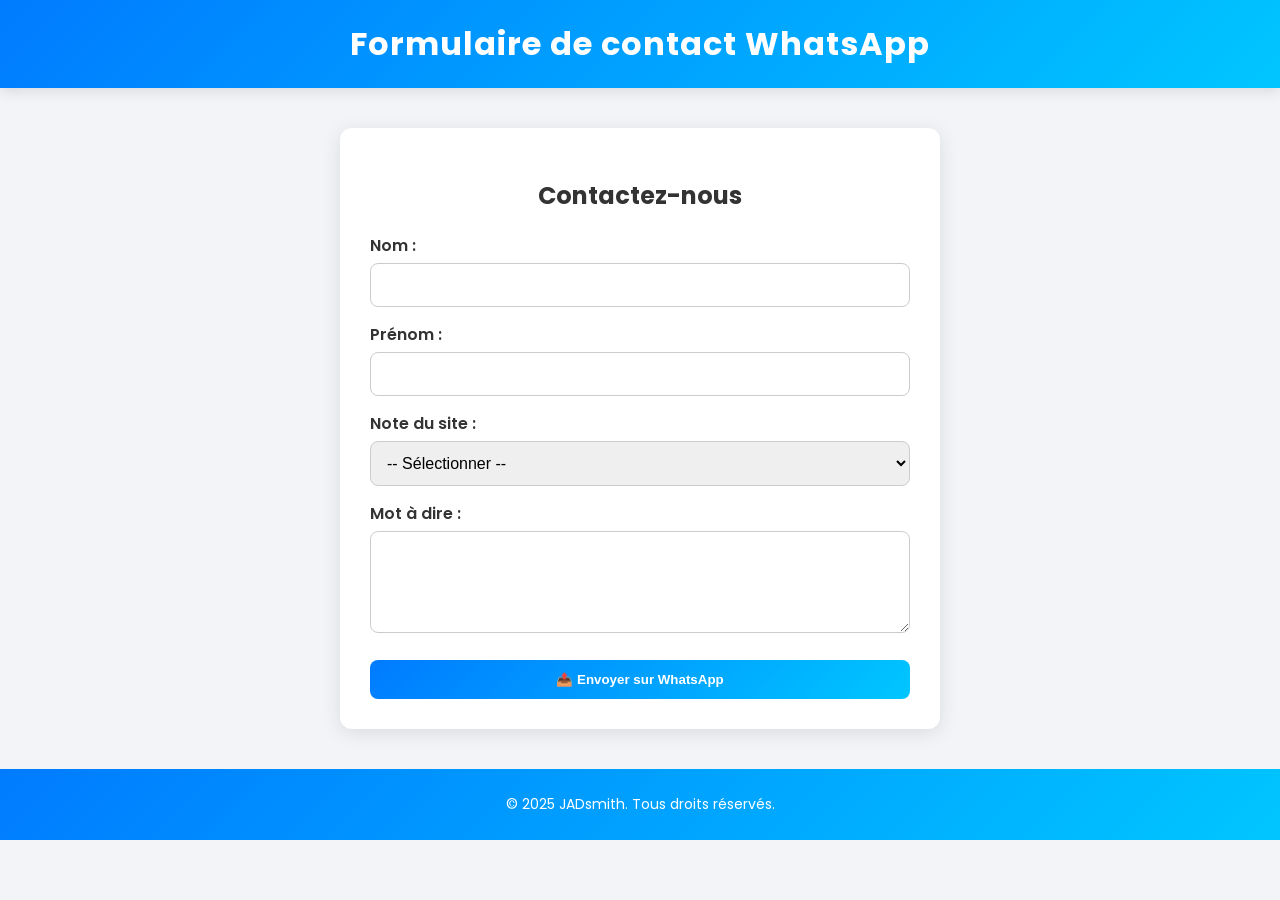
<file: avis.html>
<!DOCTYPE html>
<html lang="fr">
<head>
  <meta charset="UTF-8" />
  <meta name="viewport" content="width=device-width, initial-scale=1.0" />
  <title>Contact | WhatsApp Forms</title>
  <link href="https://fonts.googleapis.com/css2?family=Poppins:wght@400;600&display=swap" rel="stylesheet" />
  <link rel="stylesheet" href="https://cdnjs.cloudflare.com/ajax/libs/font-awesome/6.5.0/css/all.min.css" crossorigin="anonymous" referrerpolicy="no-referrer" />
  <link rel="shortcut icon" href="/img_head/favicon/favicon.ico" type="image/x-icon">
  <style>
    * {
      box-sizing: border-box;
    }
    body {
      font-family: 'Poppins', sans-serif;
      margin: 0;
      padding: 0;
      background: #f2f4f8;
      color: #333;
    }
    header {
      background: linear-gradient(135deg, #007bff, #00c6ff);
      color: white;
      padding: 20px 40px;
      text-align: center;
      position: relative;
      box-shadow: 0 4px 12px rgba(0, 0, 0, 0.1);
    }
    header h1 {
      margin: 0;
      font-size: 2rem;
      letter-spacing: 1px;
    }
    
    main {
      max-width: 600px;
      margin: 40px auto;
      background: white;
      padding: 30px;
      border-radius: 12px;
      box-shadow: 0 4px 20px rgba(0,0,0,0.1);
    }
    h2 {
      text-align: center;
      margin-bottom: 20px;
    }
    label {
      display: block;
      margin-top: 15px;
      font-weight: 600;
    }
    input, select, textarea {
      width: 100%;
      padding: 12px;
      margin-top: 5px;
      border-radius: 8px;
      border: 1px solid #ccc;
      font-size: 16px;
    }
    textarea {
      resize: vertical;
    }
    .btn {
      background: linear-gradient(135deg, #007bff, #00c6ff);
      color: white;
      border: none;
      padding: 12px;
      width: 100%;
      border-radius: 8px;
      cursor: pointer;
      font-weight: 600;
      margin-top: 20px;
      transition: background 0.3s ease;
    }
    .btn:hover {
      background: linear-gradient(135deg, #0056b3, #009be2);
    }
    footer {
      background: linear-gradient(135deg, #007bff, #00c6ff);
      color: white;
      text-align: center;
      padding: 20px 0;
      margin-top: 40px;
    }
    footer p {
      margin: 5px 0;
      font-size: 14px;
    }
  </style>
</head>
<body>

<header>
  <h1>Formulaire de contact WhatsApp</h1>
</header>

<!-- ... le début reste inchangé ... -->

<main>
  <h2>Contactez-nous</h2>

  <!-- Bouton retour vers index.html -->
  <!-- <a href="index.html" class="btn" style="display:block; text-align:center; margin-bottom:20px;">
    ⬅️ Retour au menu
  </a> -->

  <form id="contactForm">
    <label for="nom">Nom :</label>
    <input type="text" id="nom" name="nom" required>

    <label for="prenom">Prénom :</label>
    <input type="text" id="prenom" name="prenom" required>

    <label for="note">Note du site :</label>
    <select id="note" name="note" required>
      <option value="">-- Sélectionner --</option>
      <option value="Excellent">Excellent</option>
      <option value="Très bon">Très bon</option>
      <option value="Bon">Bon</option>
      <option value="Moyen">Moyen</option>
      <option value="À améliorer">À améliorer</option>
    </select>

    <label for="message">Mot à dire :</label>
    <textarea id="message" name="message" rows="4" required></textarea>

    <button type="button" class="btn" onclick="envoyerMessage()">📤 Envoyer sur WhatsApp</button>
  </form>
</main>

<footer>
  <p>&copy; 2025 JADsmith. Tous droits réservés.</p>
</footer>

<script>
  function envoyerMessage() {
    const nom = document.getElementById("nom").value.trim();
    const prenom = document.getElementById("prenom").value.trim();
    const note = document.getElementById("note").value;
    const message = document.getElementById("message").value.trim();

    if (!nom || !prenom || !note || !message) {
      alert("Veuillez remplir tous les champs !");
      return;
    }

    const texte = `Bonjour JADsmith ! 👋\n\n🧑 Nom : ${nom}\n👤 Prénom : ${prenom}\n⭐ Note du site : ${note}\n📝 Mot à dire : ${message}`;
    const lienWhatsApp = `https://wa.me/2250595762779?text=${encodeURIComponent(texte)}`;
    window.open(lienWhatsApp, "_blank");
  }
</script>
</file>
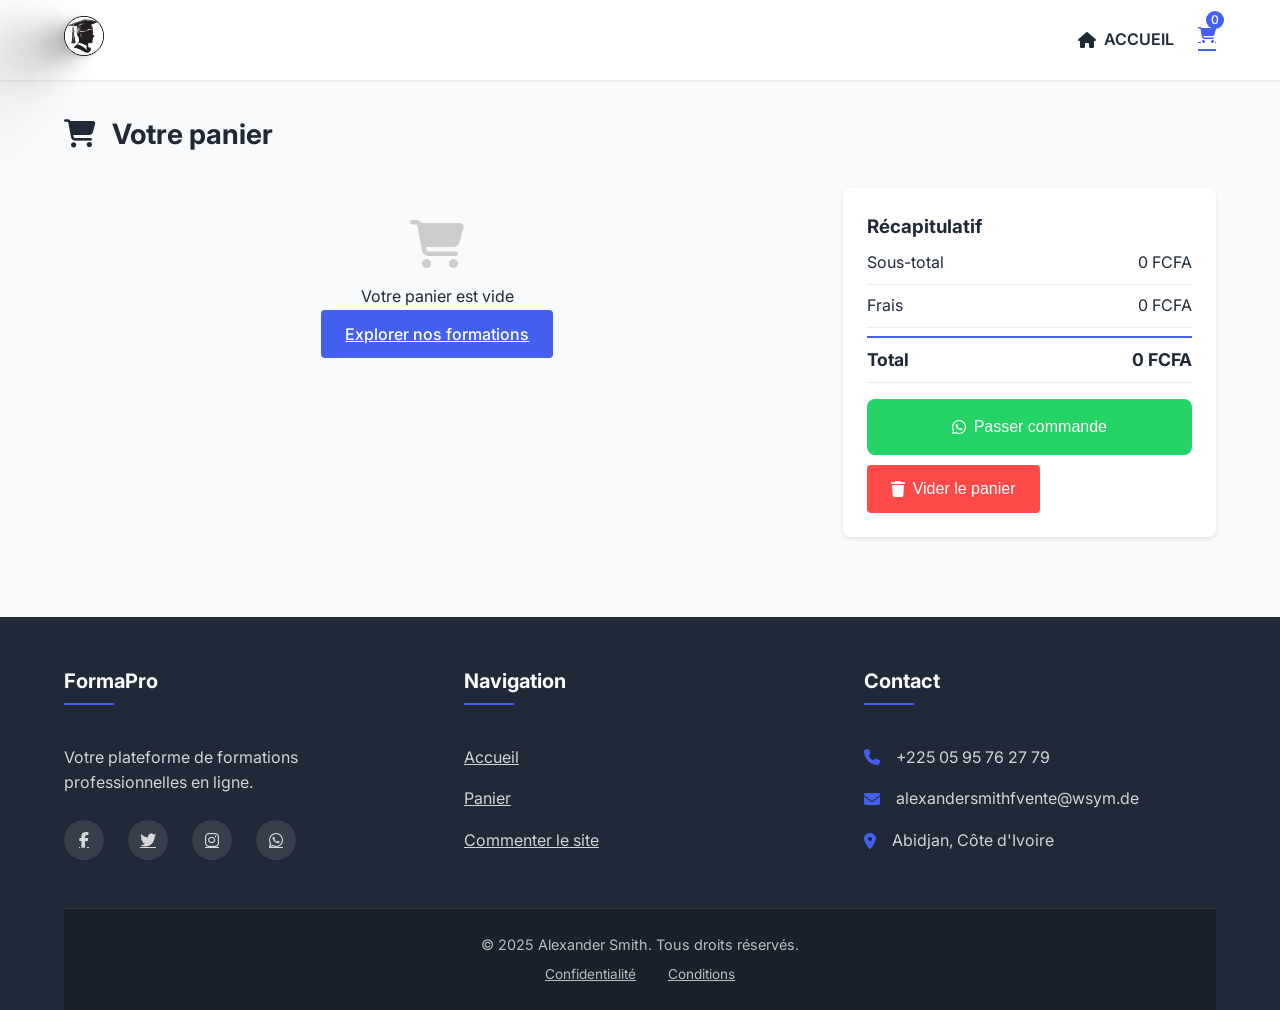
<file: panier.html>
<!DOCTYPE html>
<html lang="fr-FR">
<head>
    <meta charset="UTF-8">
    <meta name="viewport" content="width=device-width, initial-scale=1.0">
    <meta name="description" content="Formations professionnelles en ligne - Développez vos compétences avec FormaPro">
    <title>FormaPro - Panier</title>
    <link rel="stylesheet" href="https://cdnjs.cloudflare.com/ajax/libs/font-awesome/6.4.0/css/all.min.css">
    <link rel="stylesheet" href="css/main.css">
    <link rel="icon" href="assets/images/logo.svg">
    <link rel="shortcut icon" href="assets/icons/favicon.ico" type="image/x-icon">
    <style>
        /* Styles spécifiques au panier */
        .cart-section {
            padding: 2rem 0;
        }
        
        .cart-container {
            display: grid;
            grid-template-columns: 2fr 1fr;
            gap: 2rem;
            margin-top: 2rem;
        }
        
        .cart-items {
            display: flex;
            flex-direction: column;
            gap: 1rem;
        }
        
        .cart-item {
            display: flex;
            align-items: center;
            padding: 1rem;
            background: white;
            border-radius: 8px;
            box-shadow: 0 2px 4px rgba(0,0,0,0.1);
            gap: 1rem;
            transition: all 0.3s ease;
        }
        
        .cart-item.inactive {
            opacity: 0.7;
            background-color: #f9f9f9;
        }
        
        .cart-item.inactive img {
            filter: grayscale(100%);
        }
        
        .cart-item img {
            width: 80px;
            height: 80px;
            object-fit: cover;
            border-radius: 4px;
        }
        
        .item-info {
            flex: 1;
        }
        
        .item-info h4 {
            margin: 0 0 0.5rem 0;
            font-size: 1.1rem;
        }
        
        .item-info p {
            margin: 0;
            font-weight: bold;
            color: #4361ee;
        }
        
        .quantity-controls {
            display: flex;
            align-items: center;
            gap: 0.5rem;
            margin-top: 0.5rem;
        }
        
        .btn-quantity {
            width: 30px;
            height: 30px;
            border: 1px solid #ddd;
            background: white;
            border-radius: 4px;
            cursor: pointer;
            display: flex;
            align-items: center;
            justify-content: center;
        }
        
        .btn-quantity:hover {
            background: #f5f5f5;
        }
        
        .quantity {
            min-width: 20px;
            text-align: center;
        }
        
        .btn-remove {
            background: none;
            border: none;
            color: #ff4a4a;
            cursor: pointer;
            font-size: 1.2rem;
            padding: 0.5rem;
        }
        
        .cart-summary {
            background: white;
            padding: 1.5rem;
            border-radius: 8px;
            box-shadow: 0 2px 4px rgba(0,0,0,0.1);
            align-self: flex-start;
            position: sticky;
            top: 1rem;
        }
        
        .summary-row {
            display: flex;
            justify-content: space-between;
            padding: 0.5rem 0;
            border-bottom: 1px solid #eee;
        }
        
        .summary-row.total {
            font-weight: bold;
            font-size: 1.1rem;
            border-top: 2px solid #4361ee;
            margin-top: 0.5rem;
        }
        
        .btn-checkout {
            width: 100%;
            padding: 1rem;
            margin-top: 1rem;
            background: #25D366;
            color: white;
            border: none;
            border-radius: 8px;
            font-size: 1rem;
            cursor: pointer;
            display: flex;
            align-items: center;
            justify-content: center;
            gap: 0.5rem;
        }
        
        .btn-checkout:hover {
            background: #128C7E;
        }
        
        .empty-cart {
            text-align: center;
            padding: 2rem;
        }
        
        .empty-cart i {
            font-size: 3rem;
            color: #ccc;
            margin-bottom: 1rem;
        }
        
        /* Style pour les frais */
        .fees {
            color: #ff4a4a;
            font-weight: bold;
        }
        
        .fees.inactive {
            color: #666 !important;
            font-weight: normal;
            text-decoration: line-through;
        }
        
        .checkbox-item {
            margin-right: 1rem;
            cursor: pointer;
        }
        
        .item-select {
            display: flex;
            align-items: center;
        }
        
        @media (max-width: 768px) {
            .cart-container {
                grid-template-columns: 1fr;
            }
            
            .cart-item {
                flex-wrap: wrap;
            }
            
            .item-select {
                width: 100%;
                margin-bottom: 0.5rem;
            }
        }
    </style>
</head>
<body>
    <!-- Header -->
    <header class="main-header">
    <div class="container">
        <a href="index.html" class="brand"><img src="assets/images/logoEtd.jpg" title="Accueil" style="border: 1px black solid; border-radius: 19.7px; box-shadow: -5px 2px 5px rgba(3, 7, 18, 0.09), -21px 7px 19px rgba(3, 7, 18, 0.18), -48px 15px 42px rgba(3, 7, 18, 0.26), -84px 27px 74px rgba(3, 7, 18, 0.35), -132px 42px 116px rgba(3, 7, 18, 0.44);" alt="FormaPro" width="180"></a>
        
        <nav class="main-nav">
            <ul>
                <li><a href="index.html" style="font-weight: 600; text-decoration: none; text-transform: uppercase;"><i class="fas fa-home"></i> Accueil</a></li>
                <li><a href="panier.html" title="aller au panier" class="cart-link active"><i class="fas fa-shopping-cart"></i> <span id="cart-count">0</span></a></li>
            </ul>
        </nav>
        
        <div class="mobile-nav">
            <a href="panier.html" title="aller au panier" class="cart-link"><i class="fas fa-shopping-cart"></i> <span id="cart-count-mobile">0</span></a>
        </div>
    </div>
    </header>

    <main class="main-content">
        <section class="section cart-section">
            <div class="container">
                <h1 class="section-title"><i class="fas fa-shopping-cart"></i> Votre panier</h1>
                
                <div class="cart-container">
                    <div class="cart-items" id="cart-items">
                        <!-- Panier vide par défaut -->
                        <div class="empty-cart">
                            <i class="fas fa-shopping-cart"></i>
                            <p>Votre panier est vide</p>
                            <a href="index.html" class="btn btn-primary">
                                Explorer nos formations
                            </a>
                        </div>
                    </div>
                    
                    <div class="cart-summary">
                        <h3>Récapitulatif</h3>
                        <div class="summary-row">
                            <span>Sous-total</span>
                            <span id="subtotal">0 FCFA</span>
                        </div>
                        <div class="summary-row">
                            <span>Frais</span>
                            <span id="fees">0 FCFA</span>
                        </div>
                        <div class="summary-row total">
                            <span>Total</span>
                            <span id="total">0 FCFA</span>
                        </div>
                        <button class="btn btn-primary btn-checkout" id="checkout-btn">
                            <i class="fab fa-whatsapp"></i> Passer commande
                        </button>
                        <button class="btn btn-danger" id="empty-cart-btn" style="background-color: #ff4a4a; color: white; margin-top: 10px;">
                           <i class="fas fa-trash"></i> Vider le panier
                        </button>
                    </div>
                </div>
            </div>
        </section>
    </main>

    <!-- Footer -->
    <footer class="main-footer">
        <div class="container">
            <div class="footer-grid">
                <div class="footer-col">
                    <h4>FormaPro</h4>
                    <p>Votre plateforme de formations professionnelles en ligne.</p>
                    <div class="social-links">
                        <a href="#" aria-label="Facebook"><i class="fab fa-facebook-f"></i></a>
                        <a href="#" aria-label="Twitter"><i class="fab fa-twitter"></i></a>
                        <a href="#" aria-label="Instagram"><i class="fab fa-instagram"></i></a>
                        <a href="https://wa.me/2250595762779" aria-label="WhatsApp"><i class="fab fa-whatsapp"></i></a>
                    </div>
                </div>
                <div class="footer-col">
                    <h4>Navigation</h4>
                    <ul>
                        <li><a href="index.html">Accueil</a></li>
                        <li><a href="panier.html">Panier</a></li>
                        <li><a href="avis.html" target="_blank">Commenter le site</a></li>

                    </ul>
                </div>
                <div class="footer-col">
                    <h4>Contact</h4>
                    <ul class="contact-info">
                        <li><i class="fas fa-phone"></i> +225 05 95 76 27 79</li>
                        <li><i class="fas fa-envelope"></i> alexandersmithfvente@wsym.de</li>
                        <li><i class="fas fa-map-marker-alt"></i> Abidjan, Côte d'Ivoire</li>
                    </ul>
                </div>
            </div>
            <div class="footer-bottom">
                <p>&copy; 2025 Alexander Smith. Tous droits réservés.</p>
                <div class="legal-links">
                    <a href="#">Confidentialité</a>
                    <a href="#">Conditions</a>
                </div>
            </div>
        </div>
    </footer>

    <script src="js/cart.js"></script>
</body>
</html>
</file>
<file: css/main.css>
/* Main CSS Import */
@import url('https://fonts.googleapis.com/css2?family=Inter:wght@400;500;600;700&display=swap');
@import './utilities.css';
@import './components/buttons.css';
@import './components/cards.css';
@import './components/header.css';
@import './components/footer.css';

:root {
    /* Couleurs */
    --primary: #4361ee;
    --primary-dark: #3a56d4;
    --secondary: #3f37c9;
    --dark: #1f2937;
    --dark-light: #374151;
    --light: #f9fafb;
    --gray: #6b7280;
    --gray-light: #e5e7eb;
    
    /* Espacements */
    --space-xs: 0.5rem;
    --space-sm: 1rem;
    --space-md: 1.5rem;
    --space-lg: 2rem;
    --space-xl: 3rem;
    
    /* Ombres */
    --shadow-sm: 0 1px 3px rgba(0,0,0,0.1);
    --shadow-md: 0 4px 6px rgba(0,0,0,0.1);
    --shadow-lg: 0 10px 25px rgba(0,0,0,0.1);
    
    /* Bordures */
    --radius-sm: 4px;
    --radius-md: 8px;
    --radius-lg: 12px;
    
    /* Transitions */
    --transition: all 0.3s ease;
}

* {
    margin: 0;
    padding: 0;
    box-sizing: border-box;
}

body {
    font-family: 'Inter', -apple-system, BlinkMacSystemFont, sans-serif;
    line-height: 1.6;
    color: var(--dark);
    background-color: var(--light);
    visibility: visible !important;
    background-image: none !important;
}

.container {
    width: 100%;
    max-width: 1200px;
    margin: 0 auto;
    padding: 0 var(--space-md);
}

/* ===== Components ===== */
@import './components/header.css';
@import './components/buttons.css';
@import './components/cards.css';
@import './components/footer.css';

/* ===== Sections ===== */
.section {
    padding: var(--space-xl) 0;
}

.section-title {
    font-size: 1.75rem;
    margin-bottom: var(--space-lg);
    display: flex;
    align-items: center;
    gap: var(--space-sm);
}


/* Cart Items */
.cart-item {
    display: flex;
    align-items: center;
    padding: 15px;
    border-bottom: 1px solid var(--gray-light);
    gap: var(--space-md);
}

.item-select {
    margin-right: var(--space-sm);
}

.item-select input[type="checkbox"] {
    width: 18px;
    height: 18px;
    cursor: pointer;
}

.item-info {
    flex: 1;
}

.item-info h4 {
    margin: 0 0 var(--space-xs) 0;
    font-size: 1rem;
}

.item-info p {
    margin: 0;
    color: var(--primary);
    font-weight: bold;
}

.btn-remove {
    background: none;
    border: none;
    color: #ff4a4a;
    cursor: pointer;
    font-size: 1rem;
    padding: var(--space-xs);
    transition: var(--transition);
}

.btn-remove:hover {
    color: #ff0000;
}

/* Hero Section */
.hero {
    position: relative;
    background: linear-gradient(135deg, black, var(--dark));
    color: white;
    padding: 5rem 0;
    overflow: hidden;
}

.hero-bg {
    position: absolute;
    top: 0;
    left: 0;
    width: 100%;
    height: 100%;
    object-fit: cover;
    opacity: 0.6;
    z-index: 1;
    pointer-events: none;
}

.hero-content {
    max-width: 600px;
    position: relative;
    z-index: 2;
}

.hero h1 {
    font-size: 2.5rem;
    font-weight: 800;
    line-height: 1.2;
    margin-bottom: var(--space-sm);
}

.hero .subtitle {
    font-size: 1.25rem;
    margin-bottom: var(--space-lg);
    opacity: 0.9;
}

/* Features Grid */
.features-grid {
    display: grid;
    grid-template-columns: repeat(auto-fit, minmax(300px, 1fr));
    gap: var(--space-lg);
    margin-top: var(--space-lg);
}

.feature-card {
    background: white;
    padding: var(--space-lg);
    border-radius: var(--radius-md);
    box-shadow: var(--shadow-sm);
    text-align: center;
    transition: var(--transition);
}

.feature-card:hover {
    transform: translateY(-5px);
    box-shadow: var(--shadow-md);
}

.feature-icon {
    font-size: 2rem;
    color: var(--primary);
    margin-bottom: var(--space-sm);
}

/* Courses Grid */
.courses-grid {
    display: grid;
    grid-template-columns: repeat(auto-fill, minmax(300px, 1fr));
    gap: var(--space-lg);
    margin-top: var(--space-lg);
}

.course-card {
    background: white;
    border-radius: var(--radius-md);
    overflow: hidden;
    box-shadow: var(--shadow-sm);
    transition: var(--transition);
    display: flex;
    flex-direction: column;
}

.course-card:hover {
    transform: translateY(-5px);
    box-shadow: var(--shadow-md);
}

.course-card img {
    width: 100%;
    height: 200px;
    object-fit: cover;
    display: block;
}

.course-content {
    padding: var(--space-md);
    display: flex;
    flex-direction: column;
    flex-grow: 1;
}

.course-title {
    font-size: 1.25rem;
    margin-bottom: var(--space-xs);
}

.course-description {
    color: var(--gray);
    margin-bottom: var(--space-sm);
    flex-grow: 1;
}

.course-meta {
    display: flex;
    justify-content: space-between;
    color: var(--gray);
    font-size: 0.9rem;
    margin-bottom: var(--space-sm);
}

.course-price {
    font-size: 1.25rem;
    font-weight: bold;
    color: var(--primary);
    margin: var(--space-sm) 0;
}

.course-actions {
    display: flex;
    gap: var(--space-sm);
    margin-top: auto;
}

.course-actions .btn {
    flex: 1;
    min-width: 100px;
    text-align: center;
    display: flex;
    flex-direction: column;
    align-items: center;
    justify-content: center;
    padding: var(--space-xs);
    line-height: 1.2;
    font-size: 0.9rem;
}

/* Bouton WhatsApp spécifique */
.btn-whatsapp {
    background-color: #25D366;
    color: white;
    border: none;
    border-radius: var(--radius-sm);
    cursor: pointer;
    transition: background-color 0.3s;
    display: flex;
    flex-direction: column;
    align-items: center;
    justify-content: center;
}

.btn-whatsapp:hover {
    background-color: #128C7E;
}

.btn-whatsapp i {
    margin-bottom: 2px;
}

/* Cart Page */
.cart-container {
    display: grid;
    grid-template-columns: 2fr 1fr;
    gap: var(--space-xl);
    margin-top: var(--space-lg);
}

.cart-summary {
    background: white;
    padding: var(--space-lg);
    border-radius: var(--radius-md);
    box-shadow: var(--shadow-sm);
    align-self: start;
    position: sticky;
    top: var(--space-lg);
}

.summary-row {
    display: flex;
    justify-content: space-between;
    padding: var(--space-sm) 0;
    border-bottom: 1px solid var(--gray-light);
}

.summary-row.total {
    font-weight: 700;
    font-size: 1.1rem;
    border-top: 2px solid var(--primary);
    margin-top: var(--space-sm);
}

.empty-cart {
    text-align: center;
    padding: var(--space-xl);
}

.empty-cart i {
    font-size: 3rem;
    color: var(--gray);
    margin-bottom: var(--space-md);
}

/* ===== Responsive ===== */
@media (max-width: 768px) {
    .btn-primary{
        display: flex;
        justify-content: center;
        padding-bottom: 20px;
        font-size: 1.1rem;
    }
    .cart-container {
        grid-template-columns: 1fr;
    }
    
    .hero h1 {
        font-size: 2rem;
    }
    
    .section {
        padding: var(--space-lg) 0;
    }
    
    .course-actions {
        flex-direction: column;
    }
    
    .course-actions .btn {
        width: 100%;
    }
}

@media (max-width: 480px) {
    .course-card img {
        height: 150px;
    }
    
    .course-actions .btn {
        font-size: 0.8rem;
        padding: 0.5rem;
    }
}
</file>
